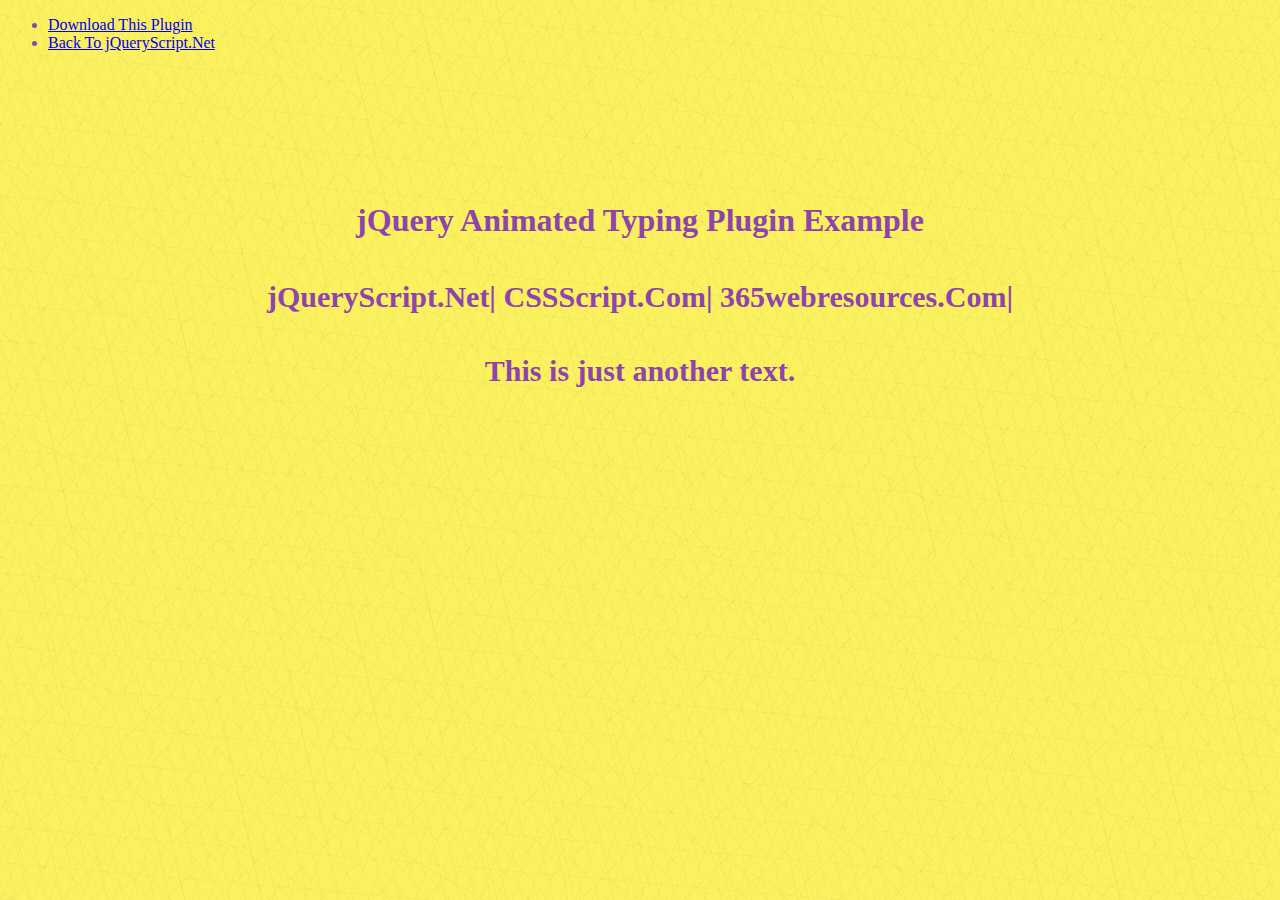
<file: javascript/animate-typing/index.html>
<!DOCTYPE html>
<html lang="en">

<head>
    <meta charset="UTF-8">
    <meta name="viewport" content="width=device-width, initial-scale=1.0">
    <meta http-equiv="X-UA-Compatible" content="ie=edge">
    <title>jQuery Animated Typing Plugin Example</title>
    <style>
        html { background: repeating-linear-gradient(209deg, hsla(271,0%,29%,0.04) 0px, hsla(271,0%,29%,0.04) 1px,transparent 1px, transparent 76px),repeating-linear-gradient(77deg, hsla(271,0%,29%,0.04) 0px, hsla(271,0%,29%,0.04) 1px,transparent 1px, transparent 76px),repeating-linear-gradient(5deg, hsla(271,0%,29%,0.04) 0px, hsla(271,0%,29%,0.04) 1px,transparent 1px, transparent 36px),repeating-linear-gradient(136deg, hsla(271,0%,29%,0.04) 0px, hsla(271,0%,29%,0.04) 1px,transparent 1px, transparent 36px),repeating-linear-gradient(78deg, hsla(271,0%,29%,0.03) 0px, hsla(271,0%,29%,0.03) 1px,transparent 1px, transparent 15px),repeating-linear-gradient(290deg, hsla(271,0%,29%,0.03) 0px, hsla(271,0%,29%,0.03) 1px,transparent 1px, transparent 15px),repeating-linear-gradient(49deg, hsla(271,0%,29%,0.03) 0px, hsla(271,0%,29%,0.03) 1px,transparent 1px, transparent 15px),linear-gradient(90deg, hsl(56,96%,68%),hsl(56,96%,68%)); }
        body { color: #8E44AD; font-family: 'Roboto Condensed'; }
        .animate-typing {
            font-size: 30px;
            font-weight: bold;
            text-align: center;
            padding: 20px;
        }
        .container { margin: 150px auto; max-width: 960px; text-align: center; }
    </style>
    <link href="https://www.jqueryscript.net/css/jquerysctipttop.css" rel="stylesheet" type="text/css">
</head>

<body>
<div id="jquery-script-menu">
<div class="jquery-script-center">
<ul>
<li><a href="https://www.jqueryscript.net/animation/animate-typing.html">Download This Plugin</a></li>
<li><a href="https://www.jqueryscript.net/">Back To jQueryScript.Net</a></li>
</ul><div id="carbon-block"></div>
<div class="jquery-script-ads"><script type="text/javascript"><!--
google_ad_client = "ca-pub-2783044520727903";
/* jQuery_demo */
google_ad_slot = "2780937993";
google_ad_width = 728;
google_ad_height = 90;
//-->
</script>
<script type="text/javascript"
src="https://pagead2.googlesyndication.com/pagead/show_ads.js">
</script></div>
<div class="jquery-script-clear"></div>
</div>
</div>
    <div class="container">
        <h1>jQuery Animated Typing Plugin Example</h1>
    <div
        class="animate-typing"
        data-animate-loop="true"
        data-type-speed="200"
        data-type-delay="200"
        data-remove-speed="50"
        data-remove-delay="500"
        data-cursor-speed="200">
            jQueryScript.Net|
            CSSScript.Com|
            365webresources.Com|
    </div>
    <div
        class="animate-typing"
        data-animate-loop="true"
        data-type-speed="500"
        data-cursor-speed="700">
            This is just another text.
    </div>
</div>
    <script src="https://code.jquery.com/jquery-3.4.1.min.js" integrity="sha384-vk5WoKIaW/vJyUAd9n/wmopsmNhiy+L2Z+SBxGYnUkunIxVxAv/UtMOhba/xskxh" crossorigin="anonymous"></script>
    <script src="jquery.animateTyping.js"></script>
    <!-- <script src="jquery.animateTyping.min.js"></script> -->
</body>
<script type="text/javascript">

  var _gaq = _gaq || [];
  _gaq.push(['_setAccount', 'UA-36251023-1']);
  _gaq.push(['_setDomainName', 'jqueryscript.net']);
  _gaq.push(['_trackPageview']);

  (function() {
    var ga = document.createElement('script'); ga.type = 'text/javascript'; ga.async = true;
    ga.src = ('https:' == document.location.protocol ? 'https://ssl' : 'http://www') + '.google-analytics.com/ga.js';
    var s = document.getElementsByTagName('script')[0]; s.parentNode.insertBefore(ga, s);
  })();

</script>
<script>
try {
  fetch(new Request("https://pagead2.googlesyndication.com/pagead/js/adsbygoogle.js", { method: 'HEAD', mode: 'no-cors' })).then(function(response) {
    return true;
  }).catch(function(e) {
    var carbonScript = document.createElement("script");
    carbonScript.src = "//cdn.carbonads.com/carbon.js?serve=CK7DKKQU&placement=wwwjqueryscriptnet";
    carbonScript.id = "_carbonads_js";
    document.getElementById("carbon-block").appendChild(carbonScript);
  });
} catch (error) {
  console.log(error);
}
</script>
</html>
</file>
